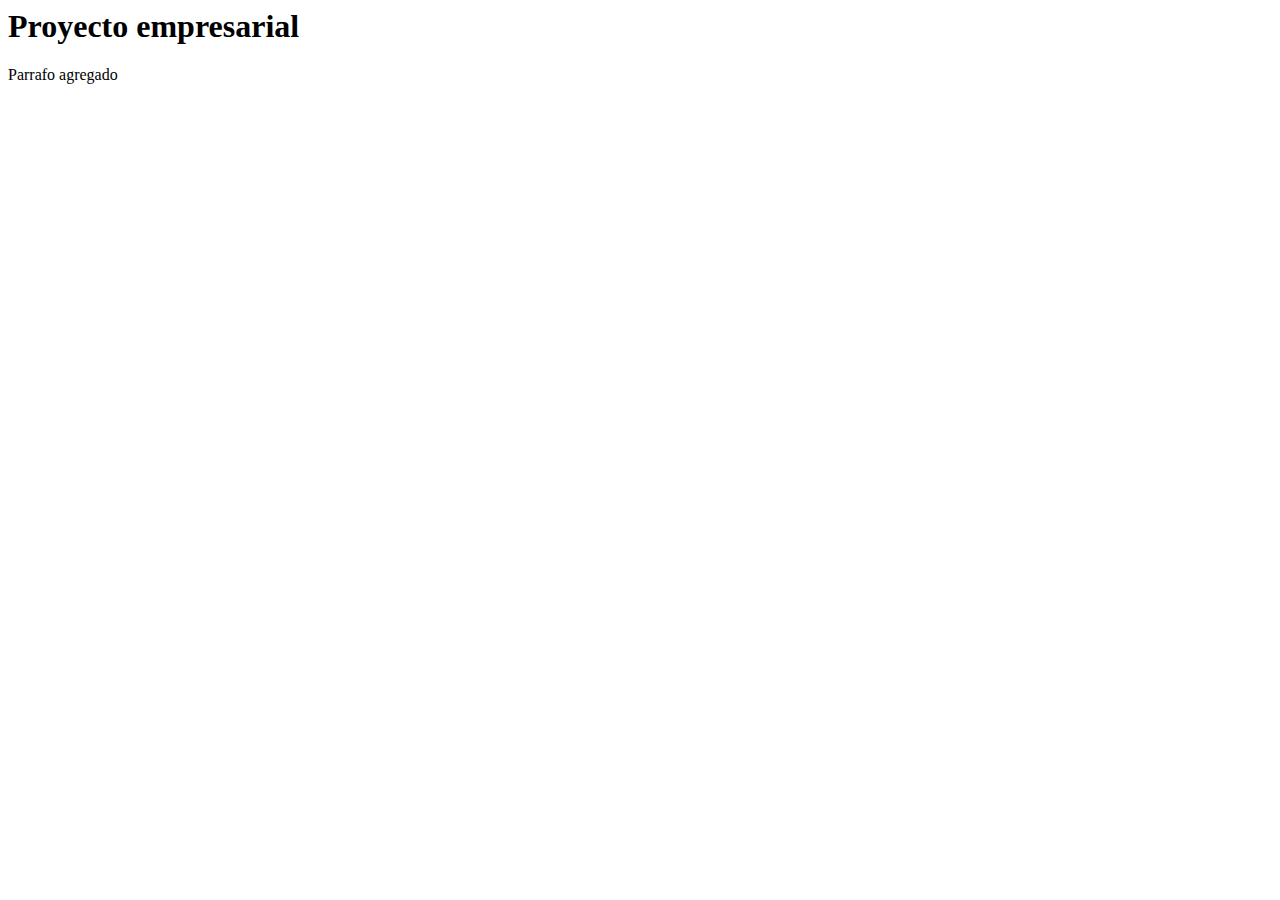
<file: index.html>
<!doctyoe html>
<html>
<head>
<meta charset="utt-8>
<title>Empresa A</title>
<link href="css/estilos.css" rel="stylesheet" type="text/css"
</head>

<body>
<h1>Proyecto empresarial</h1>
  <p>Parrafo agregado</p>
</body>
</html>
</file>
<file: css/estilos.css>
@charset "utf-8";
body {
	background-color:#00F;
	font-weight: bold;
	color:#F00;
	font-size:18px;
}
</file>
